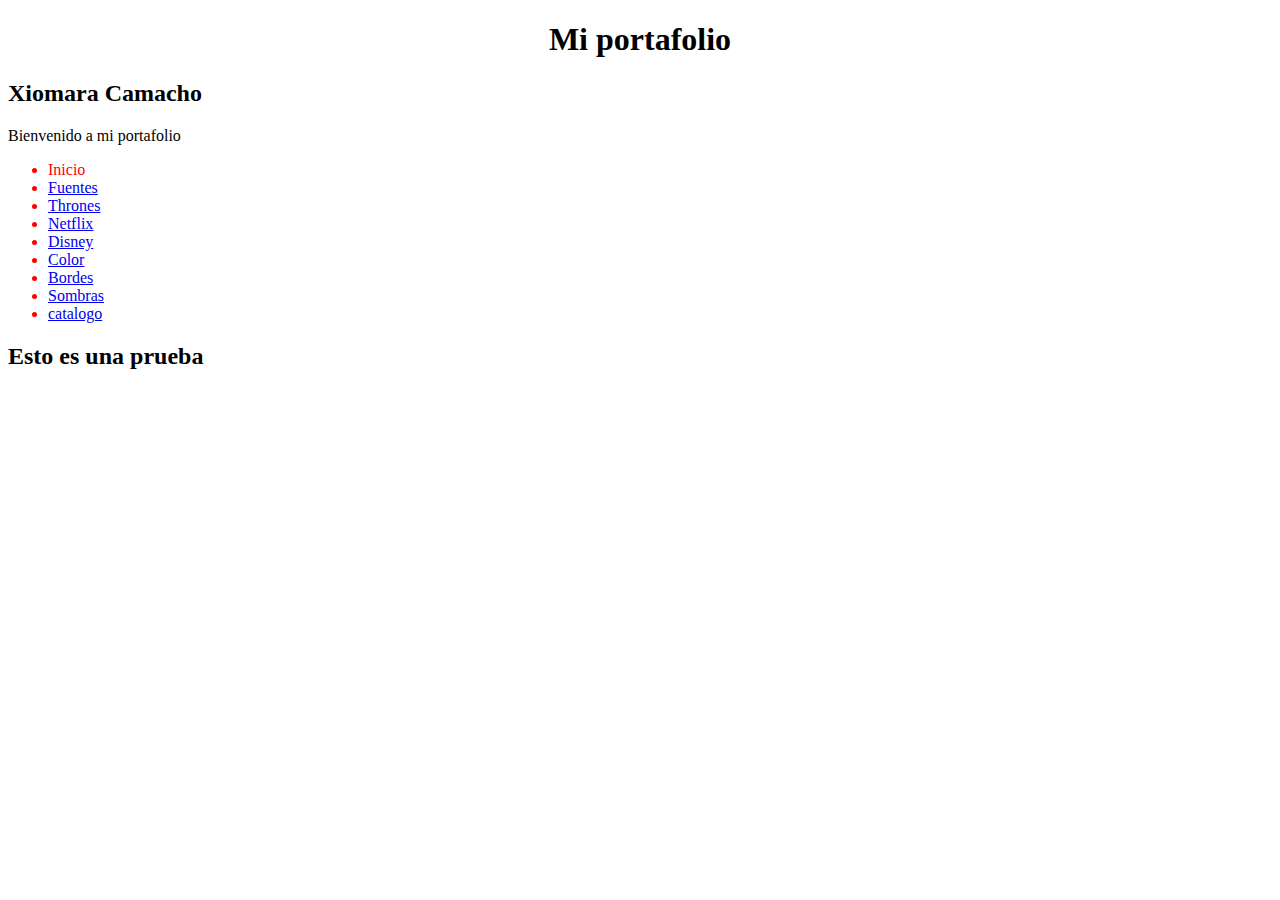
<file: index.html>
<!DOCTYPE html>
<html lang="en">
<head>
    <meta charset="UTF-8">
    <meta http-equiv="X-UA-Compatible" content="IE=edge">
    <meta name="viewport" content="width=device-width, initial-scale=1.0">
    <title>Mi portafolio - Xiomara Camacho</title>
    <link rel="stylesheet" href="css/styles.css">
</head>
<body>
    <h1>Mi portafolio</h1>
    <h2>Xiomara Camacho</h2>
    <p class="fuente-especial">Bienvenido a mi portafolio</p>
    <ul>
        <li class="fuente-especial">Inicio</li>
        <li class="fuente-especial"><a href="fuentes.html">Fuentes</a></li>
        <li class="fuente-especial"><a href="fuente-g.html">Thrones</a></li>
<li class="fuente-especial"><a href="fuente-n.html">Netflix</a></li>
<li class="fuente-especial"><a href="fuente-d.html">Disney</a></li>
<li class="fuente-especial"><a href="Color.html">Color</a></li>
<li class="fuente-especial"><a href="bordes.html">Bordes</a></li>
<li class="fuente-especial"><a href="sombras.html">Sombras</a></li>
<li class="fuente-especial"><a href="catalogo.html">catalogo</a></li>


    </ul>
    <h2 class="fuente-especial">Esto es una prueba</h2>
</body>
</html>
</file>
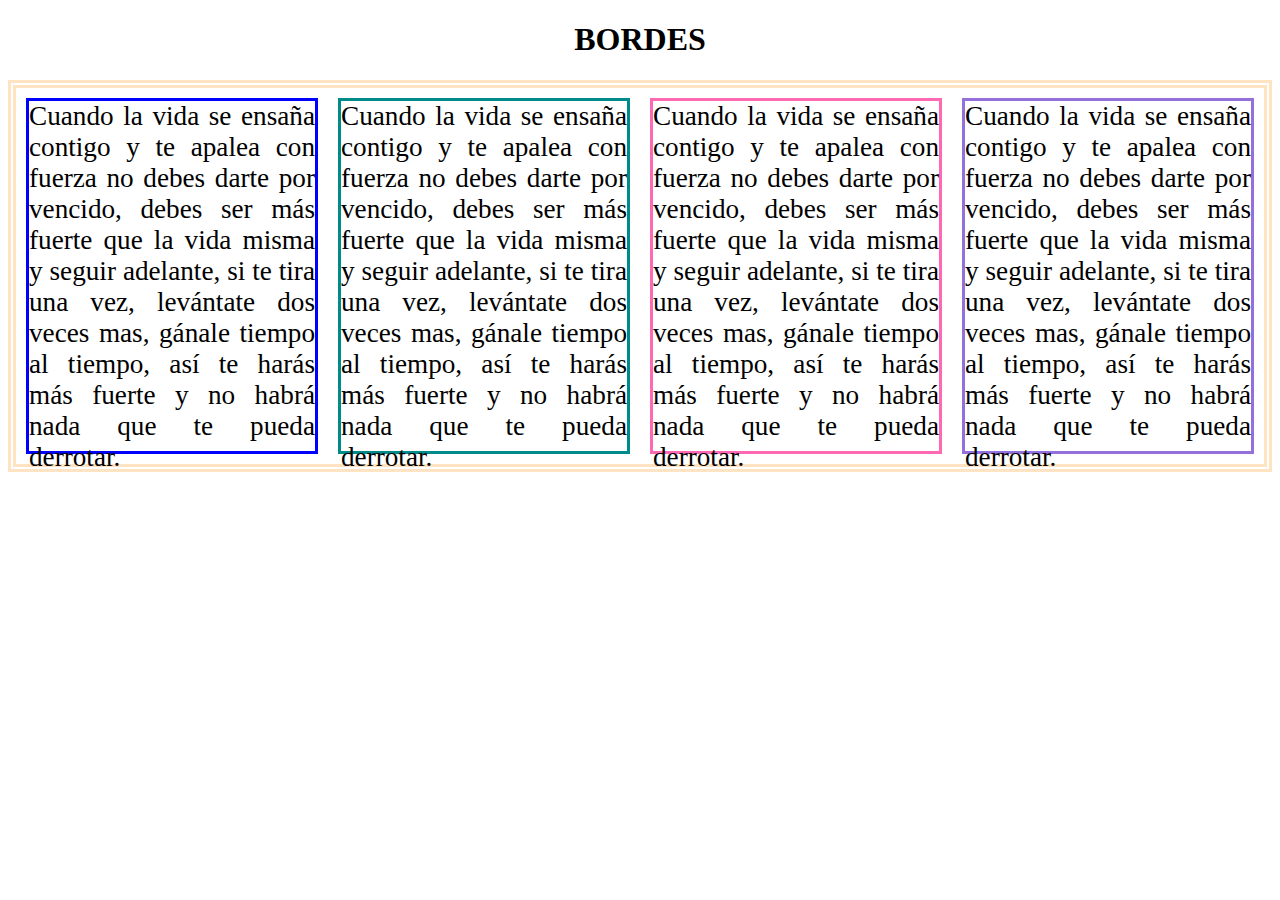
<file: bordes.html>
<!DOCTYPE html>
<html lang="en">
<head>
    <meta charset="UTF-8">
    <meta http-equiv="X-UA-Compatible" content="IE=edge">
    <meta name="viewport" content="width=device-width, initial-scale=1.0">
    <title>Bordes</title>
    <link rel="stylesheet" href="css/bordes.css">
</head>
<body>
    <h1>BORDES</h1>
    <div class="box-1">

        <p class="parr-style">
            Cuando la vida se ensaña contigo 
            y te apalea con fuerza no debes 
            darte por vencido, debes ser más
            fuerte que la vida misma y seguir 
            adelante, si te tira una vez, levántate
            dos veces mas, gánale tiempo al tiempo, 
            así te harás más fuerte y no habrá nada que 
            te pueda derrotar.

            </p>
            <p class="parr-style" id="uno">
                Cuando la vida se ensaña contigo 
                y te apalea con fuerza no debes 
                darte por vencido, debes ser más
                fuerte que la vida misma y seguir 
                adelante, si te tira una vez, levántate
                dos veces mas, gánale tiempo al tiempo, 
                así te harás más fuerte y no habrá nada que 
                te pueda derrotar.
    
            </p>
            <p class="parr-style" id="dos">
                Cuando la vida se ensaña contigo 
                y te apalea con fuerza no debes 
                darte por vencido, debes ser más
                fuerte que la vida misma y seguir 
                adelante, si te tira una vez, levántate
                dos veces mas, gánale tiempo al tiempo, 
                así te harás más fuerte y no habrá nada que 
                te pueda derrotar.

            </p>
            <p class="parr-style" id="tres">
                Cuando la vida se ensaña contigo 
                y te apalea con fuerza no debes 
                darte por vencido, debes ser más
                fuerte que la vida misma y seguir 
                adelante, si te tira una vez, levántate
                dos veces mas, gánale tiempo al tiempo, 
                así te harás más fuerte y no habrá nada que 
                te pueda derrotar.
        
            </p>
       

    
</body>
</html>
</file>
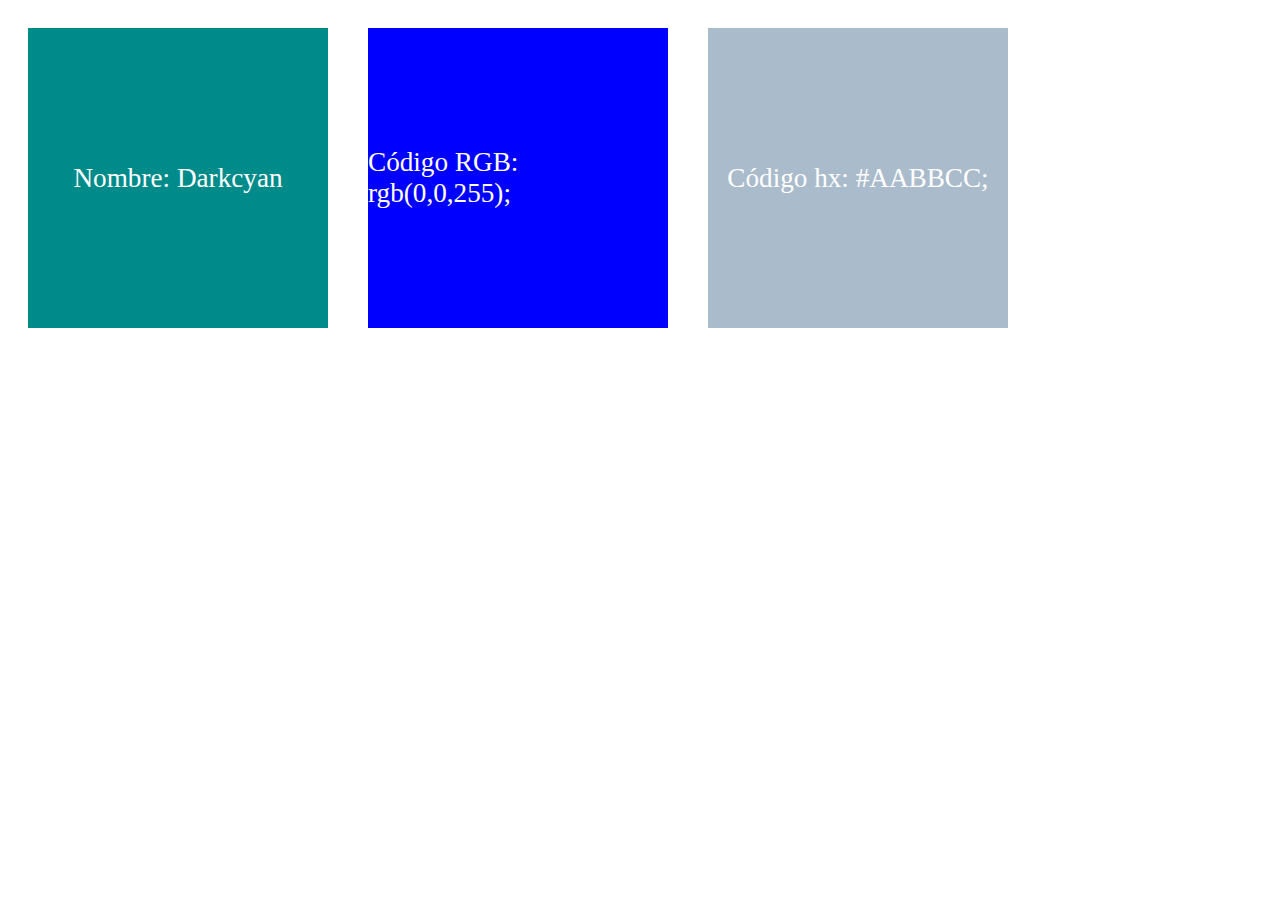
<file: Color.html>
<!DOCTYPE html>
<html lang="en">
<head>
    <meta charset="UTF-8">
    <meta http-equiv="X-UA-Compatible" content="IE=edge">
    <meta name="viewport" content="width=device-width, initial-scale=1.0">
    <title>Document</title>
    <link rel="stylesheet" href="css/Color.css">
</head>
<body>
    <div class="box-1">
       <label>Nombre: Darkcyan</label> 
    </div>
    <div class="box-2">
        <label>Código RGB: rgb(0,0,255);</label> 
    </div>
    <div class="box-3">
        <label>Código hx: #AABBCC;</label> 
    </div>

</body>
</html>
</file>
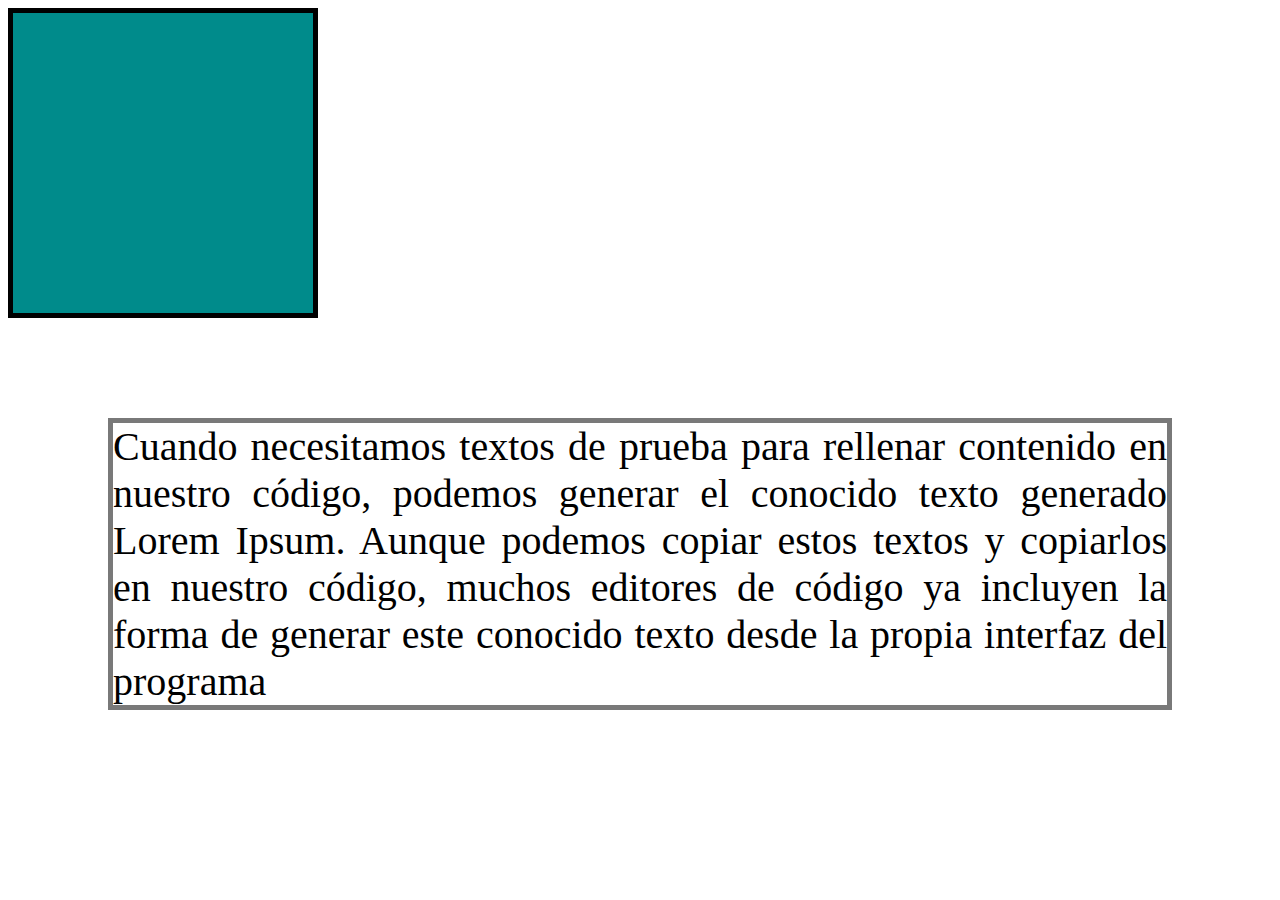
<file: cuadro.html>
<!DOCTYPE html>
<html lang="en">
<head>
    <meta charset="UTF-8">
    <meta http-equiv="X-UA-Compatible" content="IE=edge">
    <meta name="viewport" content="width=device-width, initial-scale=1.0">
    <title>Document</title>
    <link rel="stylesheet" href="css/cuadro.css">
</head>
<body>
    <div class="box-1">
    </div>
    <p class="parr-style">Cuando necesitamos textos de prueba para rellenar contenido en nuestro código,
         podemos generar el conocido texto generado Lorem Ipsum. Aunque podemos copiar estos textos 
         y copiarlos en nuestro código, muchos editores de código ya incluyen la forma de generar este 
         conocido texto desde la propia interfaz del programa</p>
    
</body>
</html>
</file>
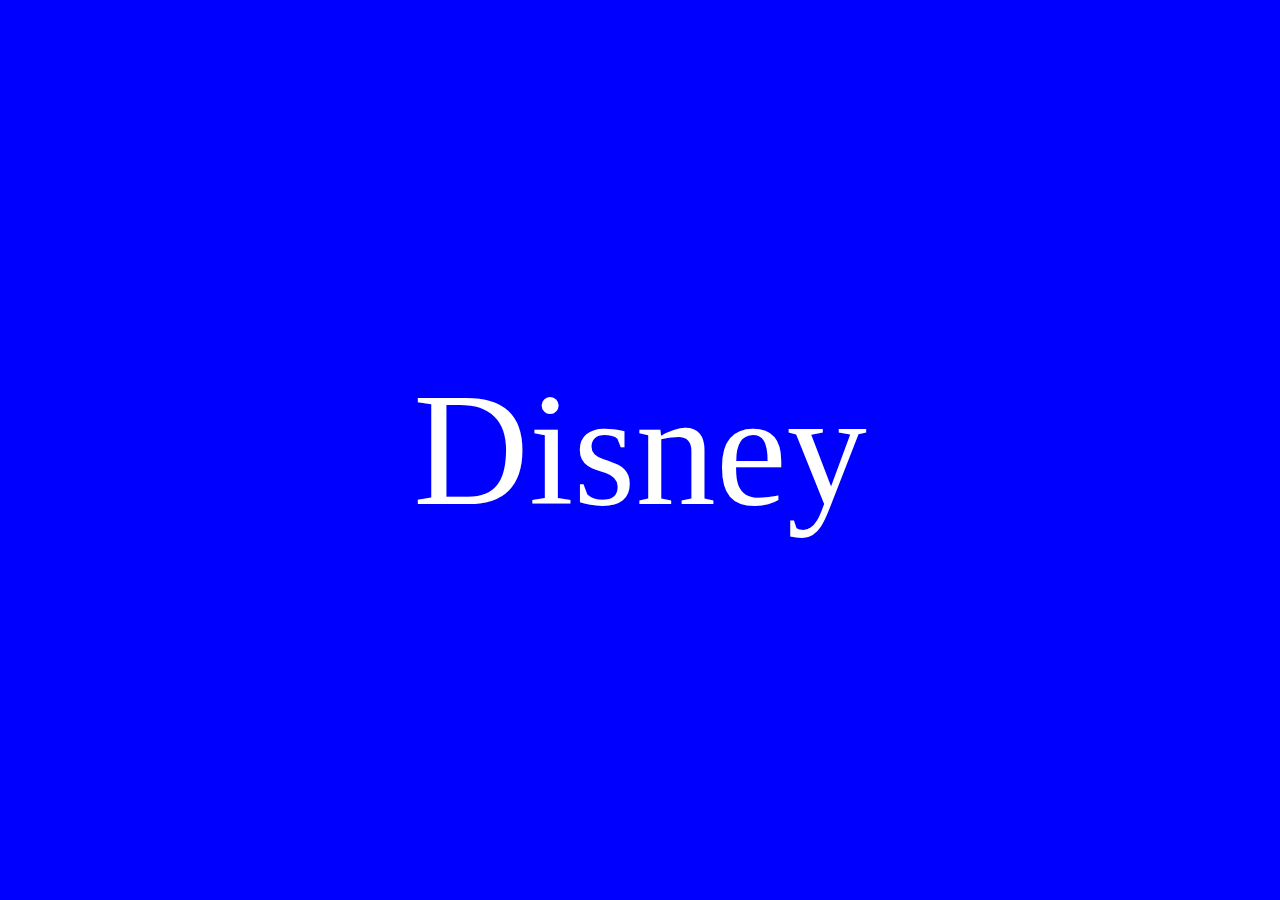
<file: fuente-d.html>
<!DOCTYPE html>
<html lang="en">
<head>
    <meta charset="UTF-8">
    <meta http-equiv="X-UA-Compatible" content="IE=edge">
    <meta name="viewport" content="width=device-width, initial-scale=1.0">
    <title>Fuente D</title>
    <link rel="stylesheet" href="css/fuente-d.css">
</head>
<body>
    <div class="box-1">
        <p class="fuente-n">Disney</p>
        <link rel="stylesheet" media="screen" href="https://fontlibrary.org//face/waltograph-disney" type="text/css"/>
    </div>
</body>
</html>
</file>
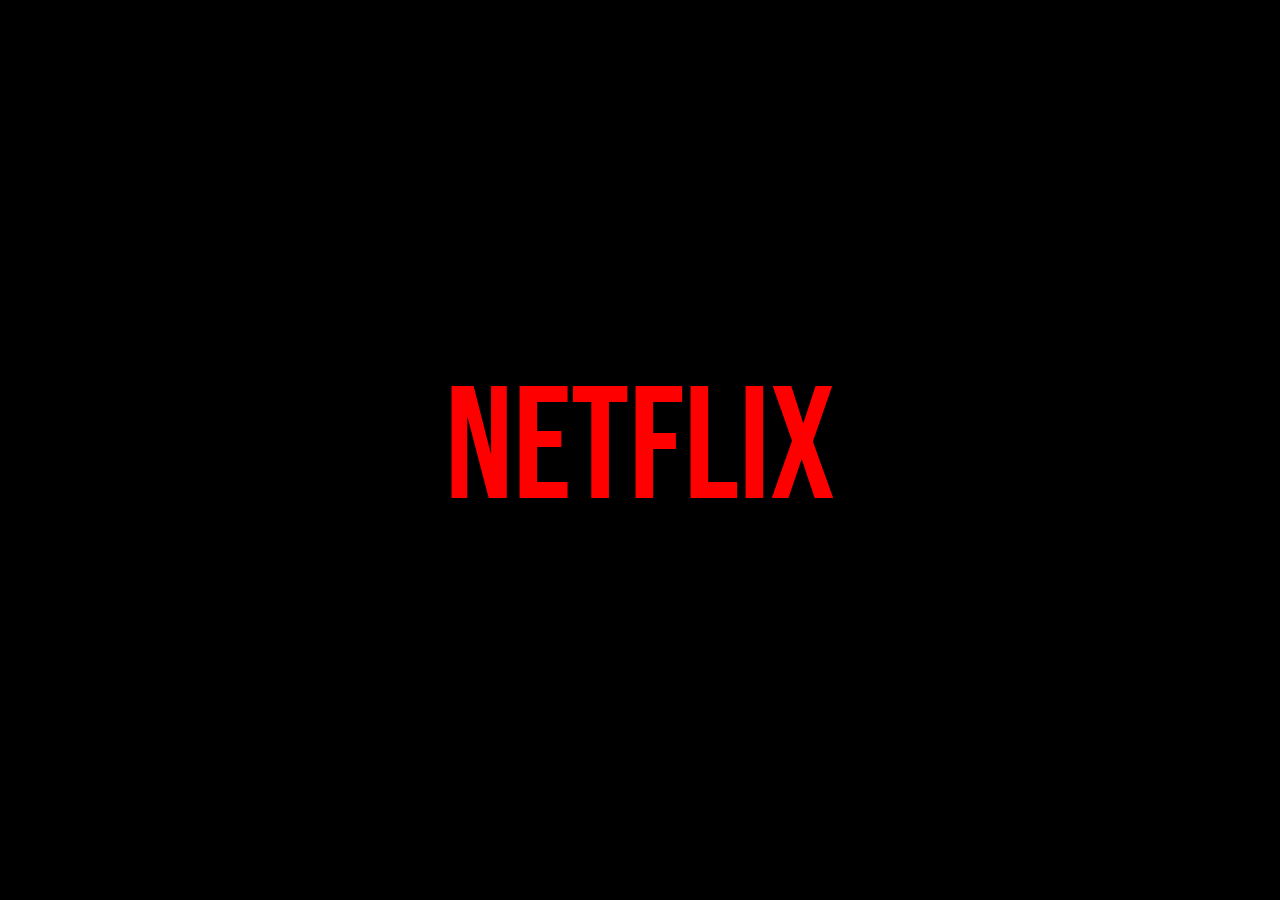
<file: fuente-n.html>
<!DOCTYPE html>
<html lang="en">
<head>
    <meta charset="UTF-8">
    <meta http-equiv="X-UA-Compatible" content="IE=edge">
    <meta name="viewport" content="width=device-width, initial-scale=1.0">
    <title>Fuente N</title>
    <link rel="stylesheet" href="css/fuente-n.css">
</head>
<body>
    <div class="box-1">
        <p class="fuente-n">NETFLIX</p>
    </div>
</body>
</html>
</file>
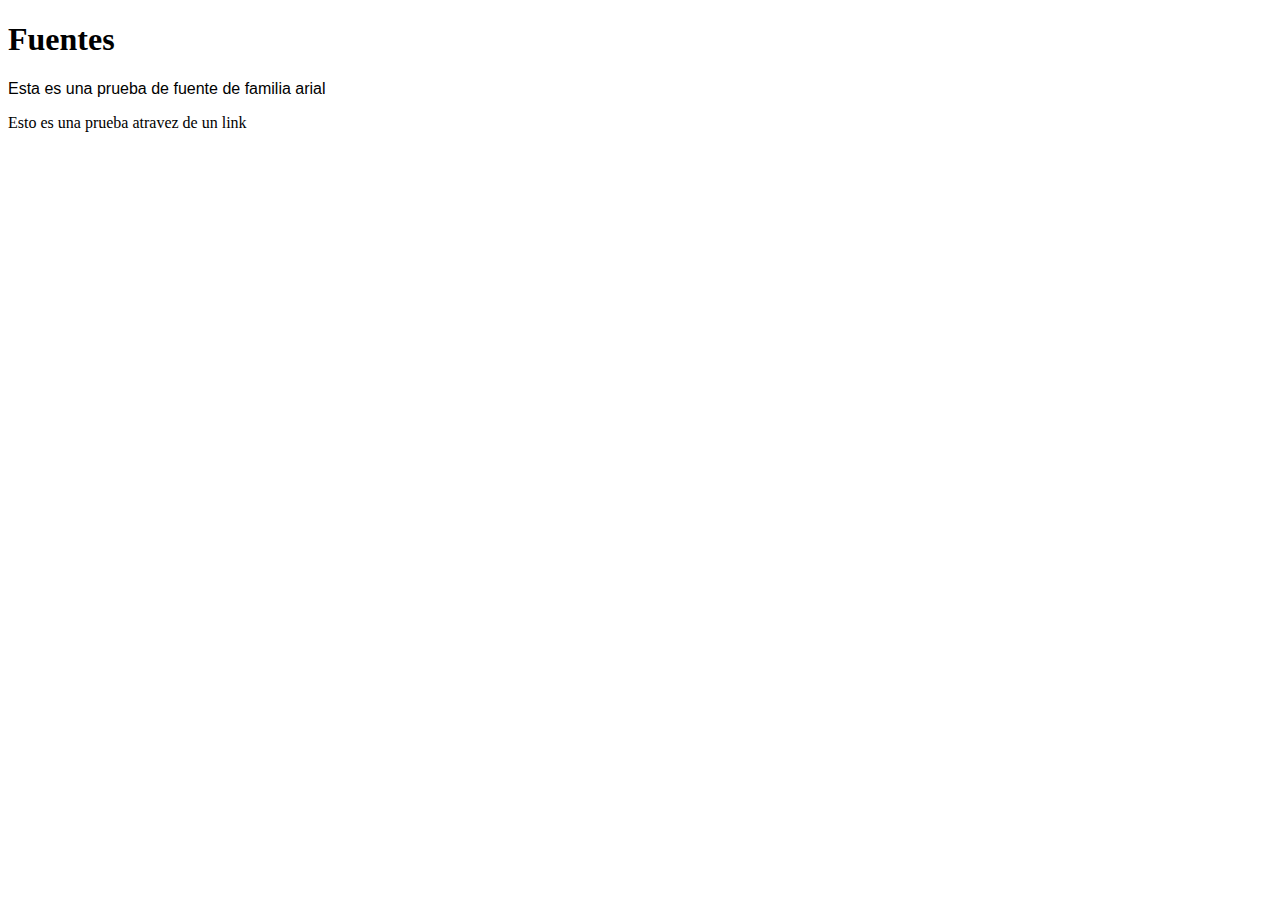
<file: fuentes.html>
<!DOCTYPE html>
<html lang="en">
<head>
    <meta charset="UTF-8">
    <meta http-equiv="X-UA-Compatible" content="IE=edge">
    <meta name="viewport" content="width=device-width, initial-scale=1.0">
    <title>Document</title>
    <link rel="stylesheet" href="css/fuentes.css">
</head>
<body>
    <h1>Fuentes</h1>
    <p class="arial-font">Esta es una prueba de fuente de familia arial</p>
    <p class="cinzel-font">Esto es una prueba atravez de un link</p>
    
</body>
</html>
</file>
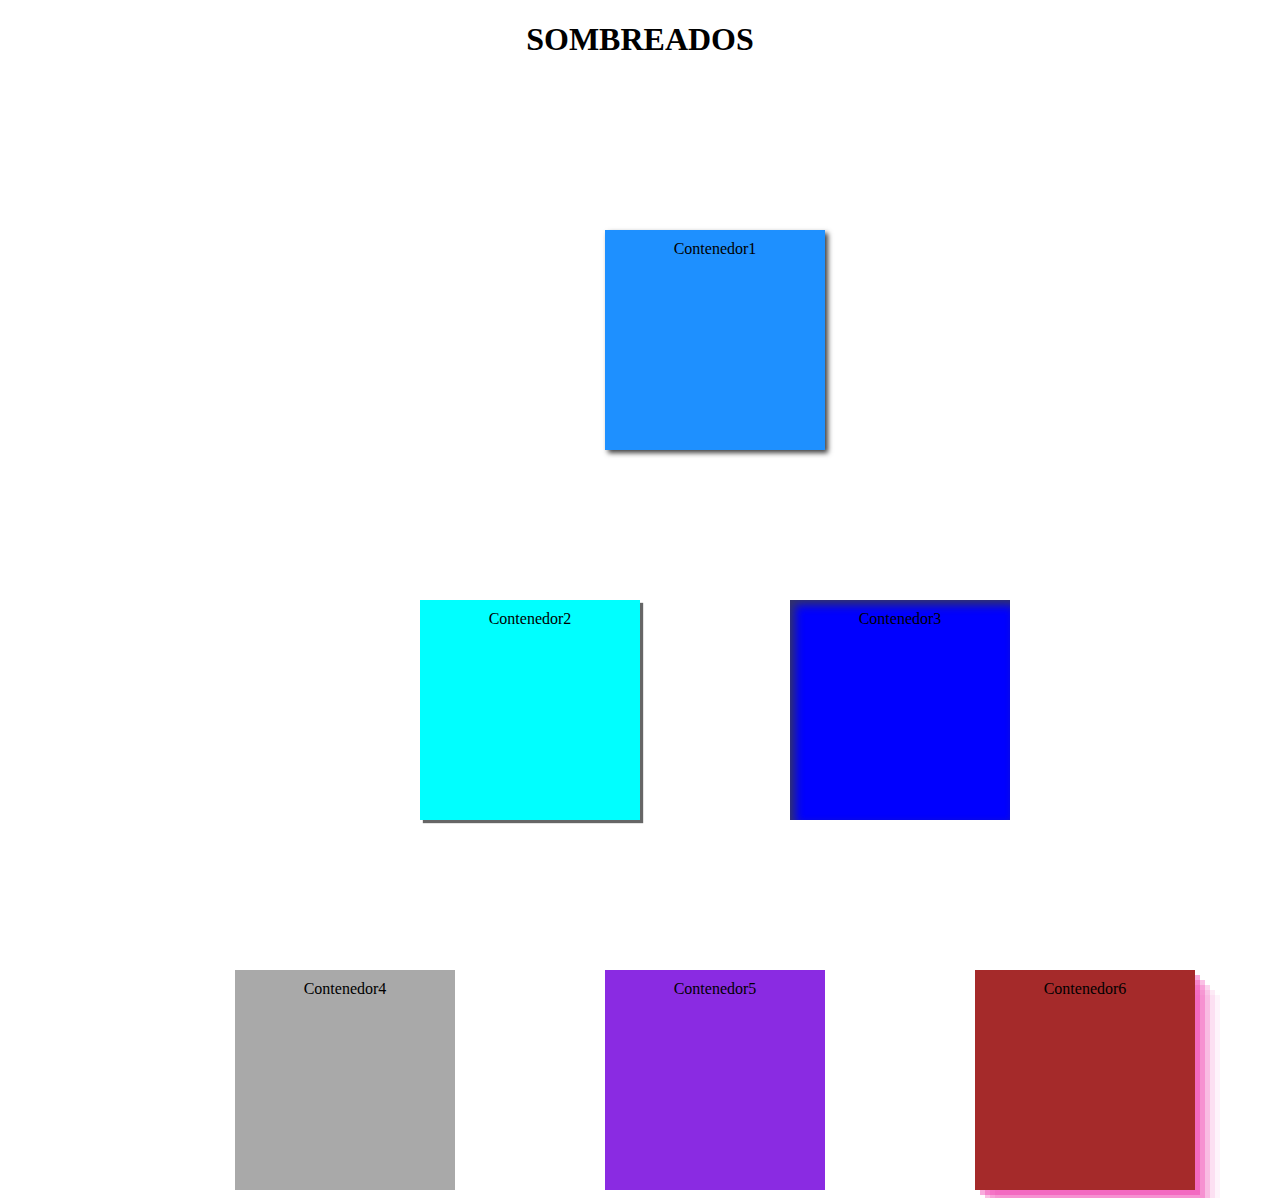
<file: sombras.html>
<!DOCTYPE html>
<html lang="en">
<head>
    <meta charset="UTF-8">
    <meta http-equiv="X-UA-Compatible" content="IE=edge">
    <meta name="viewport" content="width=device-width, initial-scale=1.0">
    <title>Sombras</title>
    
    <link rel="stylesheet" href="sombras.css">

</head>
<body>
        <h1>SOMBREADOS</h1>
    <div class="general"></div>
        <div class="todo-1">
        <div class="box box-1">Contenedor1</div>

        </div>

        <div class="todo-2">
        <div class="box box-2">Contenedor2</div>
        <div class="box box-3">Contenedor3</div>

        </div>

        <div class="todo-3">
        <div class="box box-4">Contenedor4</div>
        <div class="box box-5">Contenedor5</div>
        <div class="box box-6">Contenedor6</div>

        </div>
    </div>
   
</body>
</html>
</file>
<file: css/styles.css>
/* Estilo utilizando elementos html */
/* Selector de elemento */
h1 {
    /* Propiedades */
    text-align: center;
}
/* Selector de clase */
.fuente-especial {
    color: black;
}    
/* Selectores de clase atados a un elemento */
li.fuente-especial {
    color: red;
}
</file>
<file: css/bordes.css>
h1 {
    text-align: center;
    color: black;
}
.box-1 {
    border: 8px double bisque;
    display: flex;
}
.parr-style, .parr-style{
    font-size: 1.7em;
    margin: 10px;
    text-align: justify;
    border: 3px solid blue;
    width: 300px;
    height: 350px;
}
.parr-padding {
    padding: 0 80px;
    border-radius: 30px;
}
.box-2 {
    width: 300px;
    height: 350px;
    border-radius: 500px;
    background-color: blueviolet;
    margin-left: 400px;
    display: flex;
}
#uno{
    border: 3px solid darkcyan;
}

#dos{
    border: 3px solid hotpink;
}

#tres{
    border: 3px solid mediumpurple;

}
</file>
<file: css/Color.css>
.box-1, .box-2, .box-3 {
    width: 300px;
    height: 300px;
    margin: 20px;
    color: white;
    font-size: 1.7em;
    display: flex;
    justify-content: center;
    align-items: center;
    float: left;
}
.box-1 {
    background-color: darkcyan;
}
.box-2 {
    width: 300px;
    height: 300px;
    background-color: rgb(0,0,255);
}
.box-3 {
    width: 300px;
    height: 300px;
    background-color: #AABBCC;
}
</file>
<file: css/cuadro.css>
.box-1 {
    width: 300px;
    height: 300px;
    background-color: darkcyan;
    border: 5px solid black;
}
.parr-style {
    font-size: 2.5em;
    margin: 100px;
    text-align: justify;
    border: 5px solid rgb(64,64,64,.7);
}
</file>
<file: css/fuente-d.css>
* {
    margin: 0;
    padding: 0;
    background-color: blue;
}
.box-1 {
    display: flex;
    justify-content: center;
    align-items: center;
    height: 100vh;
}
p {
    color: white;
    font-family: 'WaltographRegular';
    font-weight: normal;
    font-style: normal;
    font-size: 10em;
 }
</file>
<file: css/fuente-n.css>
* {
    margin: 0;
    padding: 0;
    background-color: black;
}
.box-1 {
    display: flex;
    justify-content: center;
    align-items: center;
    height: 100vh;
}
.fuente-n {
    color: red;
    font-size: 10em;
    font-family: Bebas Neue;
}
/* bebas-neue-regular - latin */
@font-face {
    font-family: 'Bebas Neue';
    font-style: normal;
    font-weight: 400;
    src: url('../fonts/bebas-neue-v9-latin-regular.eot'); /* IE9 Compat Modes */
    src: local(''),
         url('../fonts/bebas-neue-v9-latin-regular.eot?#iefix') format('embedded-opentype'), /* IE6-IE8 */
         url('../fonts/bebas-neue-v9-latin-regular.woff2') format('woff2'), /* Super Modern Browsers */
         url('../fonts/bebas-neue-v9-latin-regular.woff') format('woff'), /* Modern Browsers */
         url('../fonts/bebas-neue-v9-latin-regular.ttf') format('truetype'), /* Safari, Android, iOS */
         url('../fonts/bebas-neue-v9-latin-regular.svg#BebasNeue') format('svg'); /* Legacy iOS */
  }
</file>
<file: css/fuentes.css>
.arial-font {
    font-family: Arial, Helvetica, sans-serif;
}
.Cinzel-font {
    font-family: 'Cinzel';
}
    /* Cinzel-700 - latin */
@font-face {
    font-family: 'Cinzel';
    font-style: normal;
    font-weight: 700;
    src: url('../fonts/cinzel-v19-latin-700.eot'); /* IE9 Compat Modes */
    src: local(''),
         url('../fonts/cinzel-v19-latin-700.eot?#iefix') format('embedded-opentype'), /* IE6-IE8 */
         url('../fonts/cinzel-v19-latin-700.woff2') format('woff2'), /* Super Modern Browsers */
         url('../fonts/cinzel-v19-latin-700.woff') format('woff'), /* Modern Browsers */
         url('../fonts/cinzel-v19-latin-700.ttf') format('truetype'), /* Safari, Android, iOS */
         url('../fonts/cinzel-v19-latin-700.svg#Cinzel') format('svg'); /* Legacy iOS */
  }
</file>
<file: sombras.css>
h1 {
    text-align: center;
}
div {
    display: flex;
    justify-content: center;
    align-items: center;
    text-align: center;
    color: black;
   
 }
 .general {
    margin-top: 10px;
 }

.box {
    cursor: pointer;
    width: 200px;
    height: 200px;
    border: 5px;
    display: inline-block;
    padding: 10px;
}
.box-1 {
    background-color: dodgerblue;
    box-shadow: 3px 3px 5px rgb(64,64,64.8);
    margin-left: 150px;
    margin-top: 150px;
    
}
.box-2 {
    background-color: aqua;
    box-shadow: 3px 3px 1px rgb(64,64,64,.8);
    margin-left: 150px;
    margin-top: 150px;

}
.box-3 {
     background-color: blue;
     box-shadow: 5px 5px 10px rgb(64,64,64,.8) inset; 
     margin-left: 150px;
     margin-top: 150px;
}
.box-4 {
    cursor: pointer;
    background-color: darkgray;
    margin-left: 150px;
    margin-top: 150px;
}
  
.box-4:hover {
   box-shadow: 5px 5px 5px rgb(64,64,64,.8), -5px 0 5px rgb(64,64,64,.8);
}

.box-5 {
    background-color: blueviolet;
    margin-top: 150px;
    margin-left: 150px;
}

.box-5:hover {
    box-shadow: rgba(0, 0, 0, 0.25) 0px 54px 55px, rgba(0, 0, 0, 0.12) 0px -12px 30px, rgba(0, 0, 0, 0.12) 0px 4px 6px, rgba(0, 0, 0, 0.17) 0px 12px 13px, rgba(0, 0, 0, 0.09) 0px -3px 5px;;
}

.box-6 {
    background-color: brown;
    margin-top: 150px;
    margin-left: 150px;
}

.box-6 {
    box-shadow: rgba(240, 46, 170, 0.4) 5px 5px, rgba(240, 46, 170, 0.3) 10px 10px, rgba(240, 46, 170, 0.2) 15px 15px, rgba(240, 46, 170, 0.1) 20px 20px, rgba(240, 46, 170, 0.05) 25px 25px;
}
.todo-1 {
max-width: 100%;
justify-content: center;


}

.todo-2 {
    max-width: 100%;
    justify-content: center;
   
   
    }

.todo-3 {
        max-width: 100%;
        justify-content: center;
       
}
</file>
